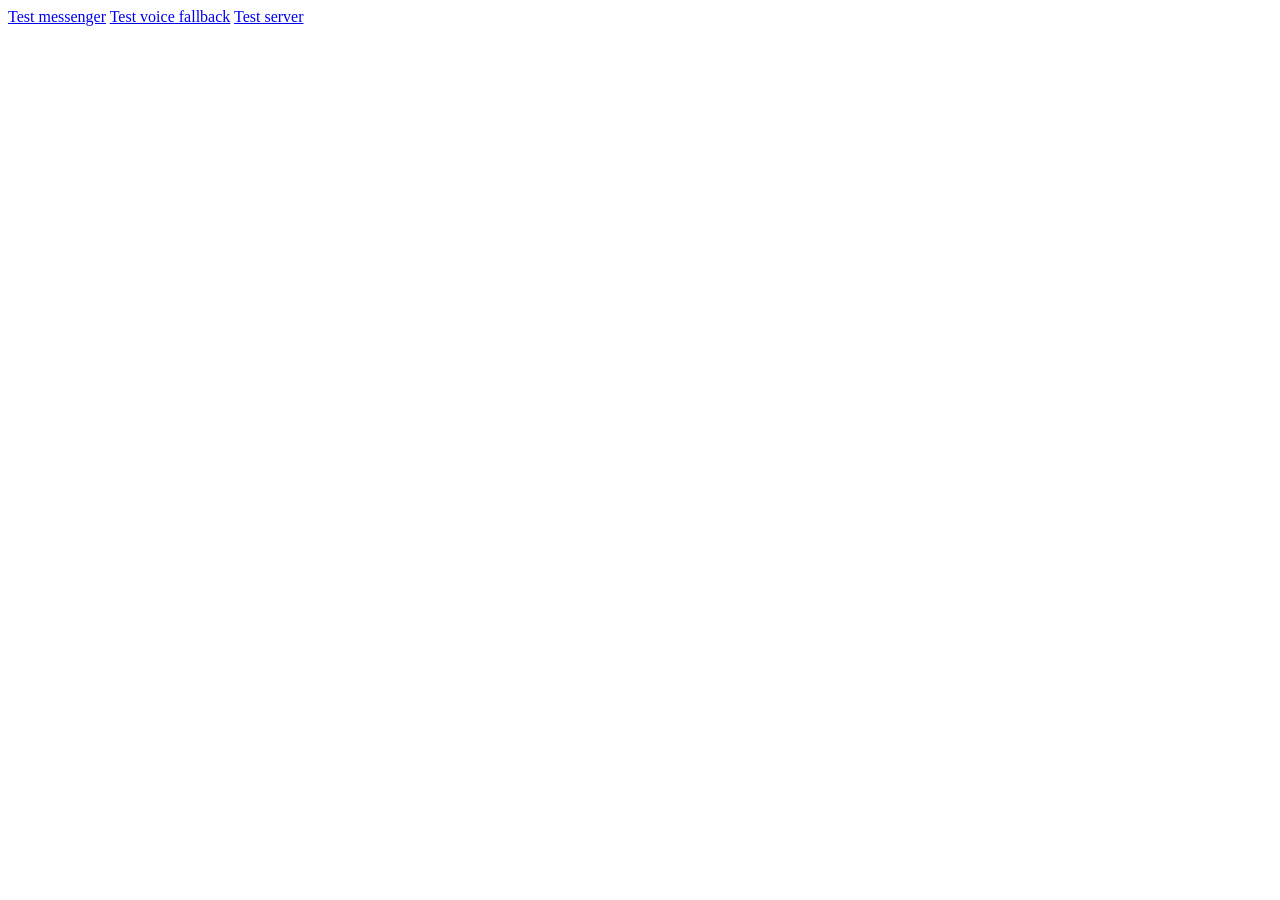
<file: frontend/index.html>
<!DOCTYPE html>
<html>
<head>
	<meta charset="utf-8">
	<title>AlgTexter</title>
</head>
<body>
	<a href="./messenger/index.html">Test messenger</a>
	<a href="./messenger/voice/index.html">Test voice fallback</a>
	<a href="./examples/index.html">Test server</a>
</body>
</html>
</file>
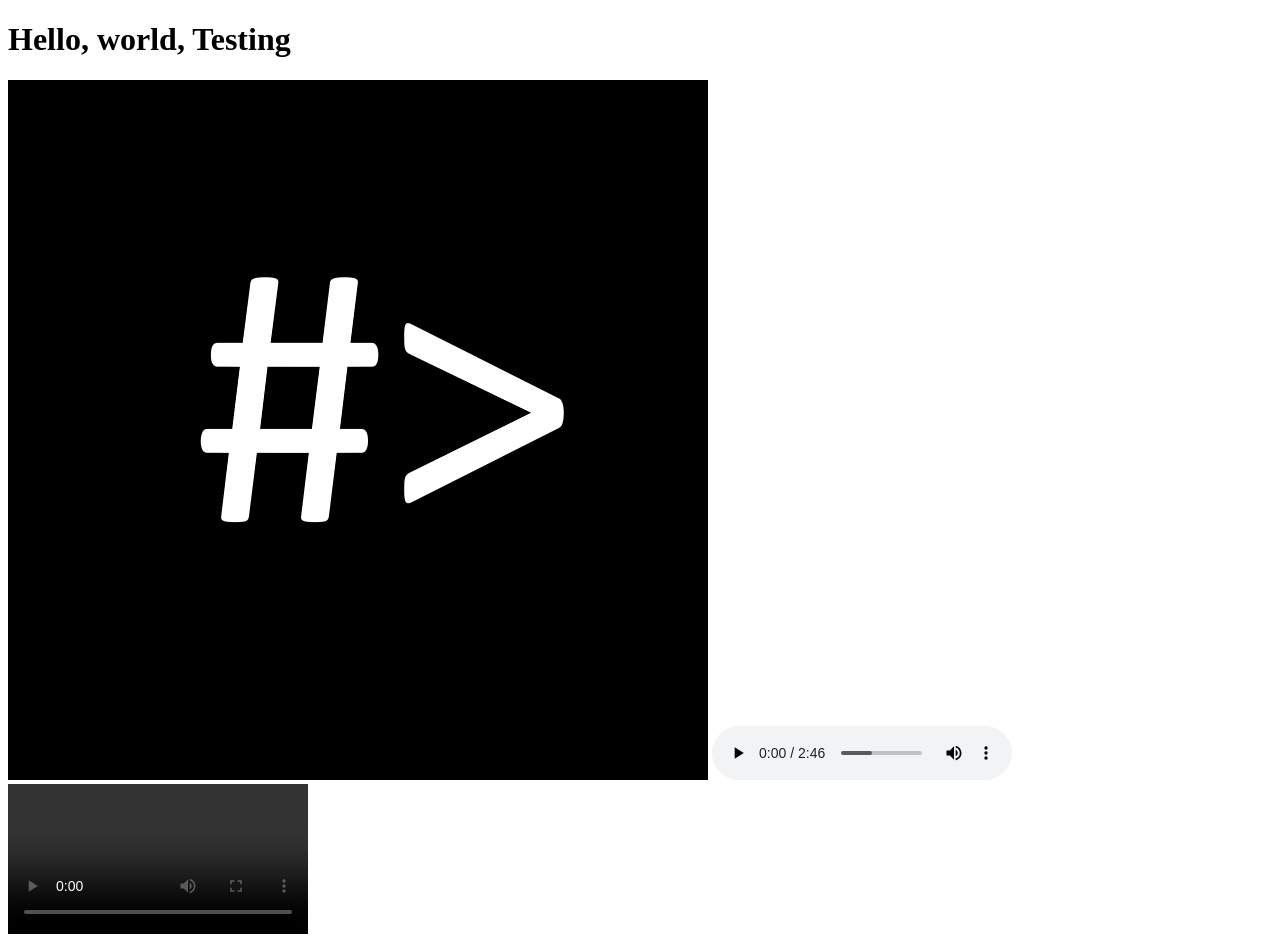
<file: frontend/examples/index.html>
<!DOCTYPE html>
<html>
<head>
	<title></title>
</head>
<body>
	<h1>Hello, world, Testing</h1>
	<script type="text/javascript" src="js-lib/main.js"></script>
	<img src="NThacker.png">
	<audio src="nekozilla.mp3" controls=""></audio>
	<video src="test.mov" controls=""></video>
</body>
</html>
</file>
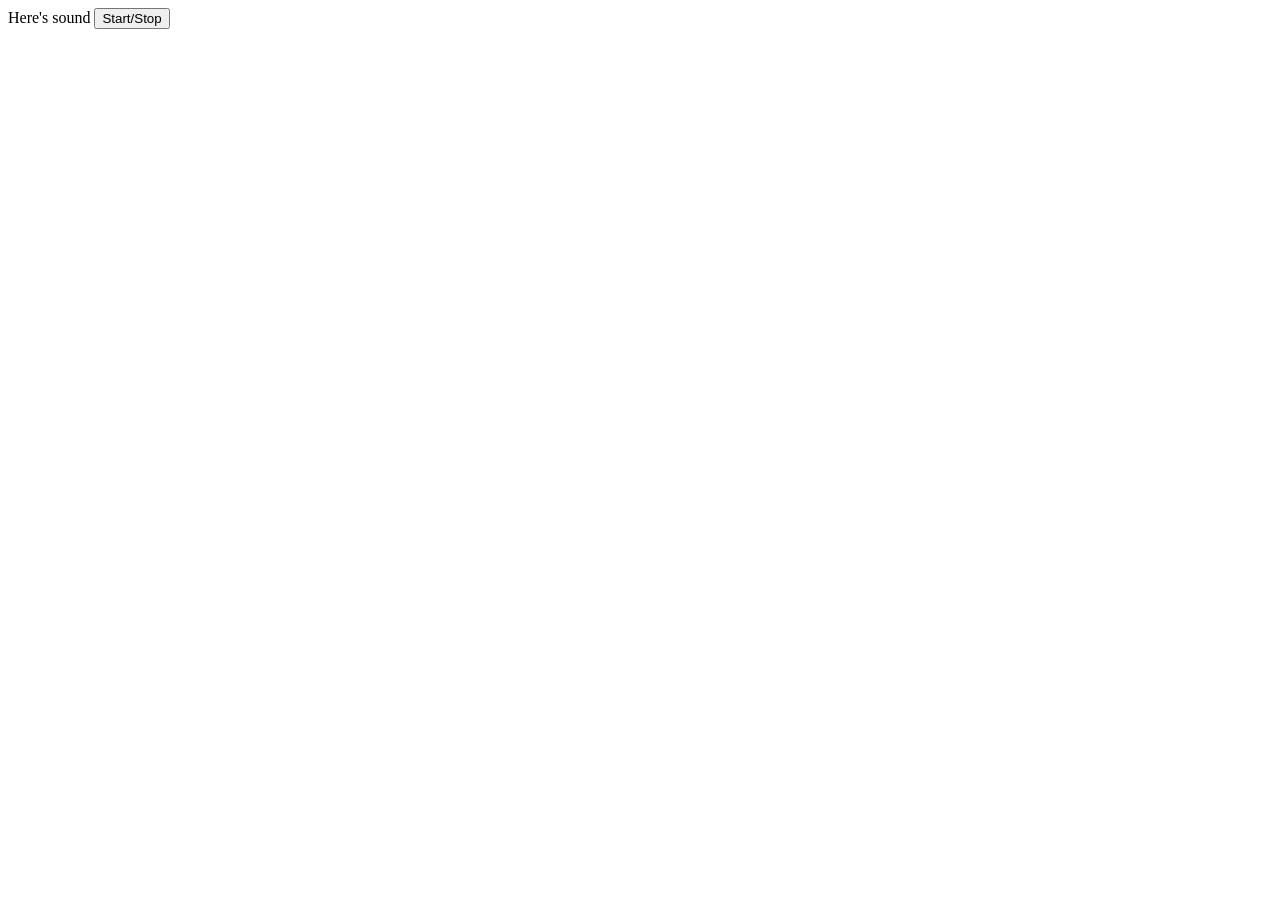
<file: frontend/messenger/voice/index.html>
<!DOCTYPE html>
<html>
<head>
	<meta charset="utf-8">
	<title>VoiceTest</title>
</head>
<body>
	<div>
		Here's sound
		<button id="onof">Start/Stop</button>
	</div>
	<script type="text/javascript" src="voice.js"></script>
</body>
</html>
</file>
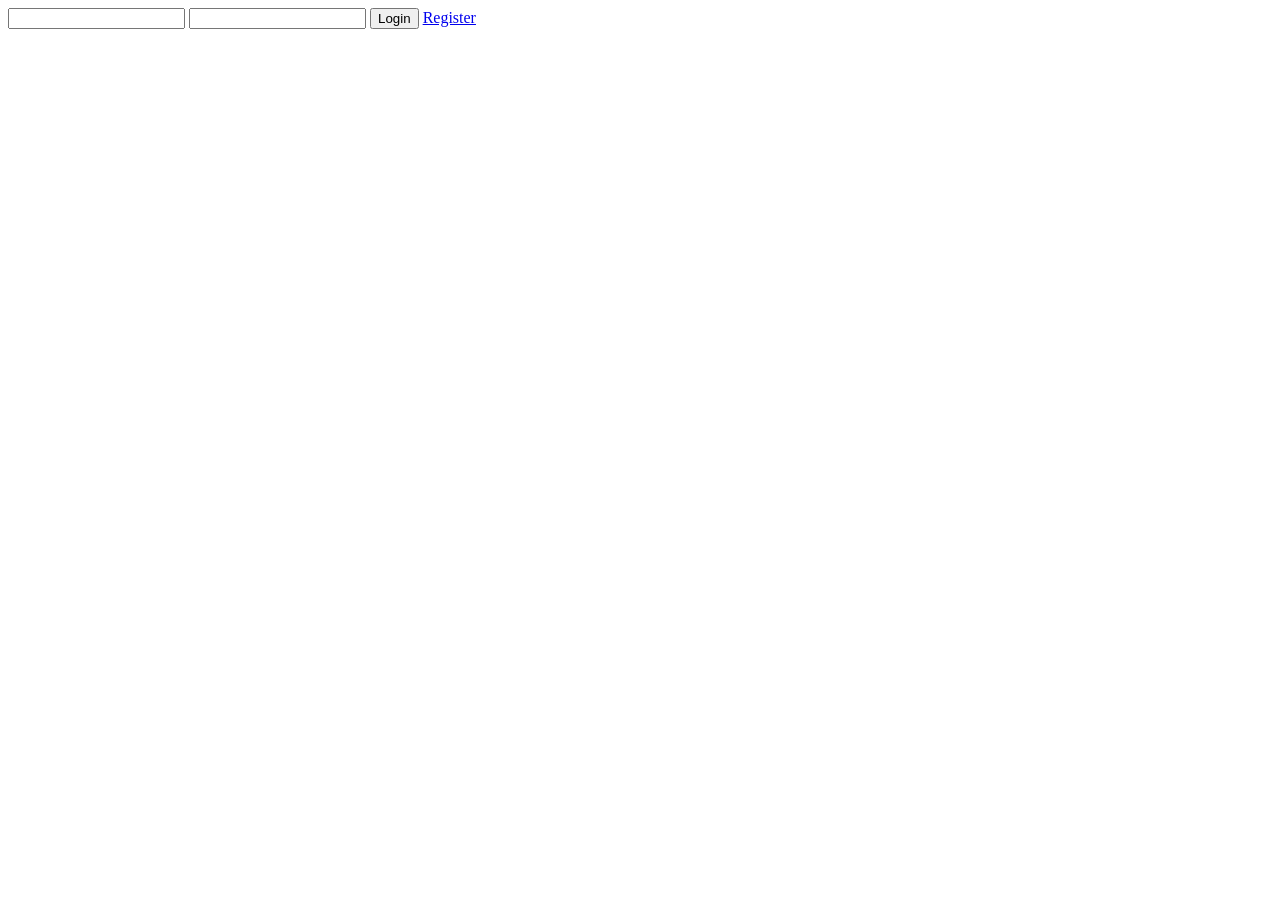
<file: frontend/relog/log.html>
<!DOCTYPE html>
<html>
<head>
	<meta charset="utf-8">
	<title>Login to AlgTexter</title>
</head>
<body>
	<form id="log">
		<div id="out"></div>
		<input type="text" name="login" id="login">
		<input type="password" name="pwd" id="paswd">
		<button type="submit">Login</button>
		<a href="./reg.html">Register</a>
	</form>
	<script type="text/javascript" src="../cookie.js"></script>
	<script type="text/javascript" src="log.js"></script>
</body>
</html>
</file>
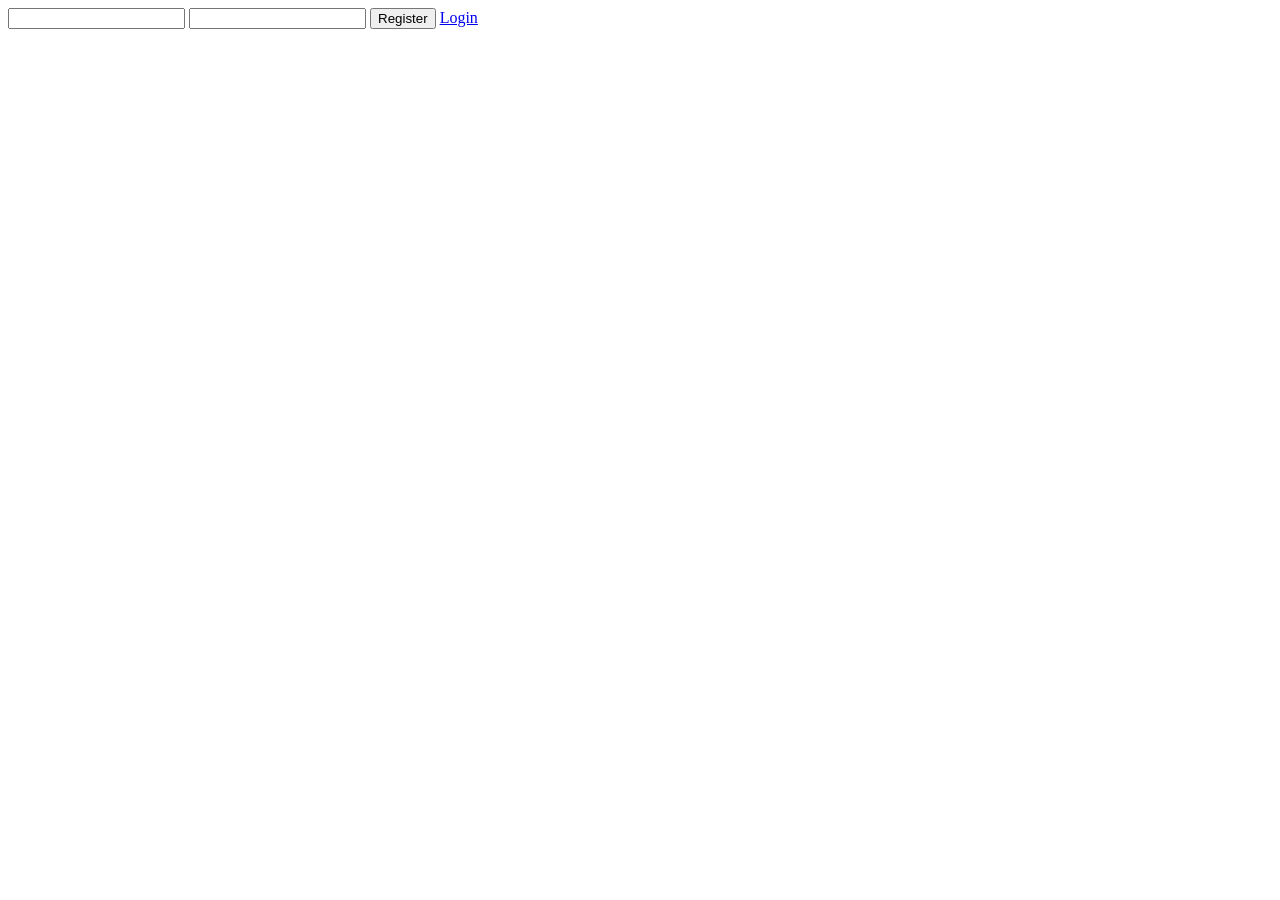
<file: frontend/relog/reg.html>
<!DOCTYPE html>
<html>
<head>
	<meta charset="utf-8">
	<title>Register to AlgTexter</title>
</head>
<body>
	<form id="reg">
		<div id="out"></div>
		<input type="text" name="login" id="login">
		<input type="password" name="pwd" id="paswd">
		<button type="submit">Register</button>
		<a href="./log.html">Login</a>
	</form>
	<script type="text/javascript" src="../cookie.js"></script>
	<script type="text/javascript" src="reg.js"></script>
</body>
</html>
</file>
